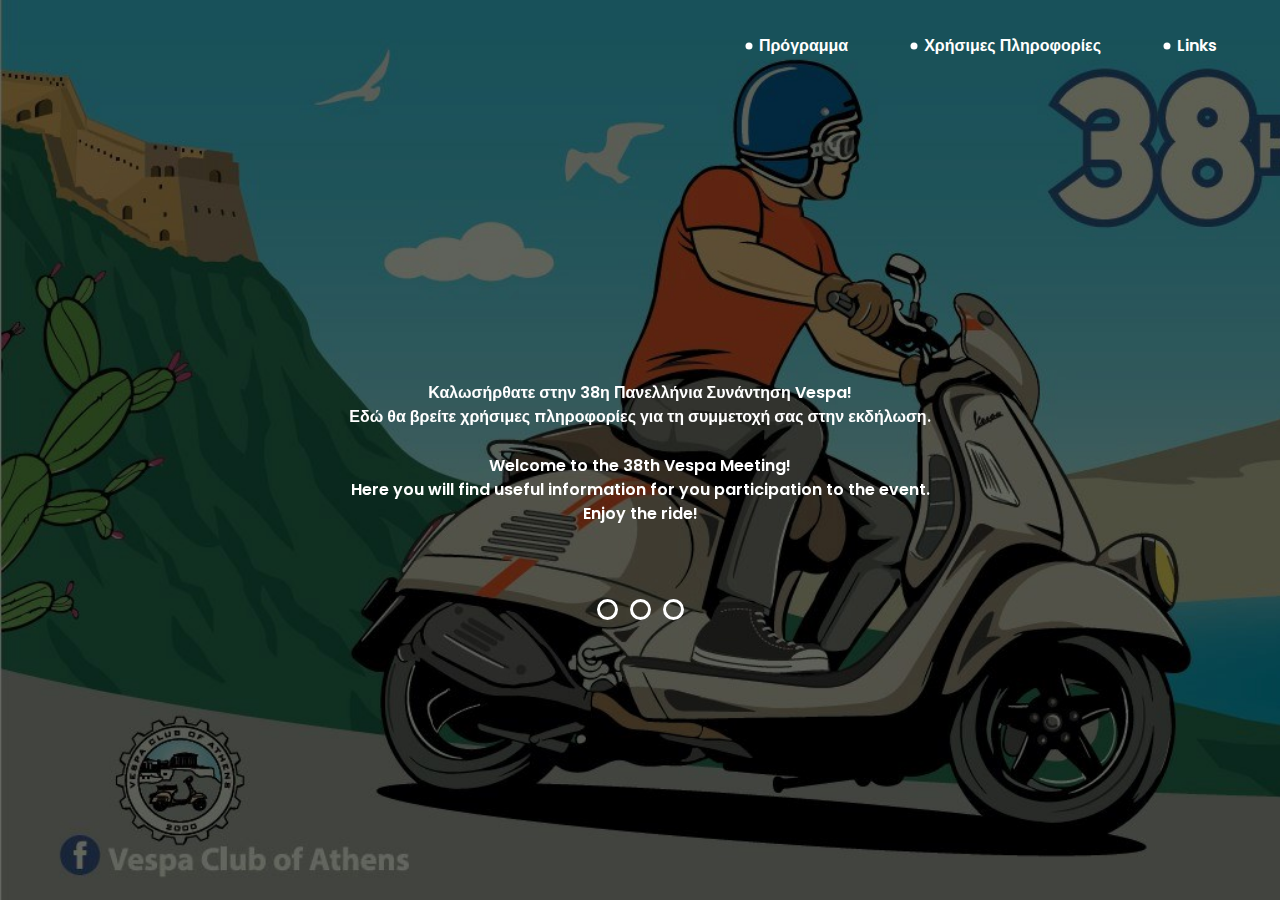
<file: index.html>
<!DOCTYPE html>
<html>

<head>
  <!-- Basic -->
  <meta charset="utf-8" />
  <meta http-equiv="X-UA-Compatible" content="IE=edge" />
  <!-- Mobile Metas -->
  <meta name="viewport" content="width=device-width, initial-scale=1, shrink-to-fit=no" />
  <!-- Site Metas -->
  <meta name="keywords" content="Vespa, Ναύπλιο, Άργος, Nafplio, Argos, Βέσπα" />
  <meta name="description" content="" />
  <meta name="author" content="crmeth" />

  <title>38η Πανελλήνια Συνάντηση Vespa</title>

  <!-- slider stylesheet -->
  <!-- slider stylesheet -->
  <link rel="stylesheet" type="text/css" href="https://cdnjs.cloudflare.com/ajax/libs/OwlCarousel2/2.3.4/assets/owl.carousel.min.css" />

  <!-- bootstrap core css -->
  <link rel="stylesheet" type="text/css" href="css/bootstrap.css" />

  <!-- fonts style -->
  <link href="https://fonts.googleapis.com/css?family=Open+Sans:400,700|Poppins:400,700&display=swap" rel="stylesheet">
  <!-- Custom styles for this template -->
  <link href="css/style.css" rel="stylesheet" />
  <!-- responsive style -->
  <link href="css/responsive.css" rel="stylesheet" />
</head>

<body>
  <div class="hero_area">
    <!-- header section strats -->
    <header class="header_section">
      <div class="container-fluid">
        <nav class="navbar navbar-expand-lg custom_nav-container pt-3">
          <!-- <a class="navbar-brand" href="index.html">
            <span>
              Esigned
            </span>
          </a> -->
          <button class="navbar-toggler" type="button" data-toggle="collapse" data-target="#navbarSupportedContent" aria-controls="navbarSupportedContent" aria-expanded="false" aria-label="Toggle navigation">
            <span class="navbar-toggler-icon"></span>
          </button>

          <div class="collapse navbar-collapse" id="navbarSupportedContent">
            <div class="d-flex ml-auto flex-column flex-lg-row align-items-center">
              <ul class="navbar-nav  ">
                <!-- <li class="nav-item active">
                  <a class="nav-link" href="index.html">Αρχική <span class="sr-only">(current)</span></a>
                </li> -->
                <li class="nav-item">
                  <a class="nav-link" href="https://form.jotform.com/241476579375370?fbclid=IwZXh0bgNhZW0CMTEAAR3W92UaJG8RmlMD9eNZWtdkCS_pY-KhgeQnvQ3-jZrvfH5bS4YdLchLOlo_aem_GqZCo_dE_sqScNaopTfoDQ" target="_blank"> Πρόγραμμα </a>
                </li>
                <li class="nav-item">
                  <a class="nav-link" href="about.html"> Χρήσιμες Πληροφορίες </a>
                </li>
                <li class="nav-item">
                  <a class="nav-link" href="contact.html">Links</a>
                </li>
              </ul>
              <!-- <div class="user_option">
                <a href="">
                  <img src="images/user.png" alt="">
                </a>
                <form class="form-inline my-2 my-lg-0 ml-0 ml-lg-4 mb-3 mb-lg-0">
                  <button class="btn  my-2 my-sm-0 nav_search-btn" type="submit"></button>
                </form>
              </div> -->
            </div>
          </div>
        </nav>
      </div>
    </header>
    <!-- end header section -->
    <!-- slider section -->
    <section class=" slider_section position-relative">
      <div class="container">
        <div id="carouselExampleIndicators" class="carousel slide" data-ride="carousel">
          <ol class="carousel-indicators">
            <li data-target="#carouselExampleIndicators" data-slide-to="0" class="active"></li>
            <li data-target="#carouselExampleIndicators" data-slide-to="1"></li>
            <li data-target="#carouselExampleIndicators" data-slide-to="2"></li>
          </ol>
          <div class="carousel-inner">
            <div class="carousel-item active">
              <div class="row">
                <div class="col">
                  <div class="detail-box">
                    <div>
                      <p>
                      Καλωσήρθατε στην 38η Πανελλήνια Συνάντηση Vespa! <br>
                      Εδώ θα βρείτε χρήσιμες πληροφορίες για τη συμμετοχή σας στην εκδήλωση.
                      </p>
                      <p>
                        Welcome to the 38th Vespa Meeting! <br>
                        Here you will find useful information for you participation to the event. <br> Enjoy the ride!
                      </p>
                      <!-- <div class="">
                        <a href="">
                          Contact us
                        </a>
                      </div> -->
                    </div>
                  </div>
                </div>
              </div>
            </div>
            <div class="carousel-item">
              <div class="row">
                <div class="col">
                  <div class="detail-box">
                    <div>
                      <p>
                        Ενημερωθείτε για όλα όσα έχουμε προγραμματίσει για την εκδήλωση <br> Find below the schedule of the event
                      </p>
                      <div class="">
                        <a href="https://form.jotform.com/241476579375370?fbclid=IwZXh0bgNhZW0CMTEAAR3W92UaJG8RmlMD9eNZWtdkCS_pY-KhgeQnvQ3-jZrvfH5bS4YdLchLOlo_aem_GqZCo_dE_sqScNaopTfoDQ" target=”_blank”>
                          Πρόγραμμα
                        </a>
                      </div>
                    </div>
                  </div>
                </div>
              </div>
            </div>
            <div class="carousel-item">
              <div class="row">
                <div class="col">
                  <div class="detail-box">
                    <div>
                      <p>
                      Xρήσιμες πληροφορίες για τη συμμετοχή σας στην εκδήλωση <br> Useful information for your participation to the event
                      </p>
                      <div class="">
                        <a href="about.html">
                          info
                        </a>
                      </div>
                    </div>
                  </div>
                </div>
              </div>
            </div>
          </div>
        </div>

      </div>
    </section>
    <!-- end slider section -->
  </div>

  

  <script type="text/javascript" src="js/jquery-3.4.1.min.js"></script>
  <script type="text/javascript" src="js/bootstrap.js"></script>
  <script type="text/javascript" src="https://cdnjs.cloudflare.com/ajax/libs/OwlCarousel2/2.3.4/owl.carousel.min.js">
  </script>
  <!-- owl carousel script 
    -->
  <script type="text/javascript">
    $(".owl-carousel").owlCarousel({
      loop: true,
      margin: 0,
      navText: [],
      center: true,
      autoplay: true,
      autoplayHoverPause: true,
      responsive: {
        0: {
          items: 1
        },
        1000: {
          items: 4
        }
      }
    });
  </script>
  <!-- end owl carousel script -->

</body>

</html>
</file>
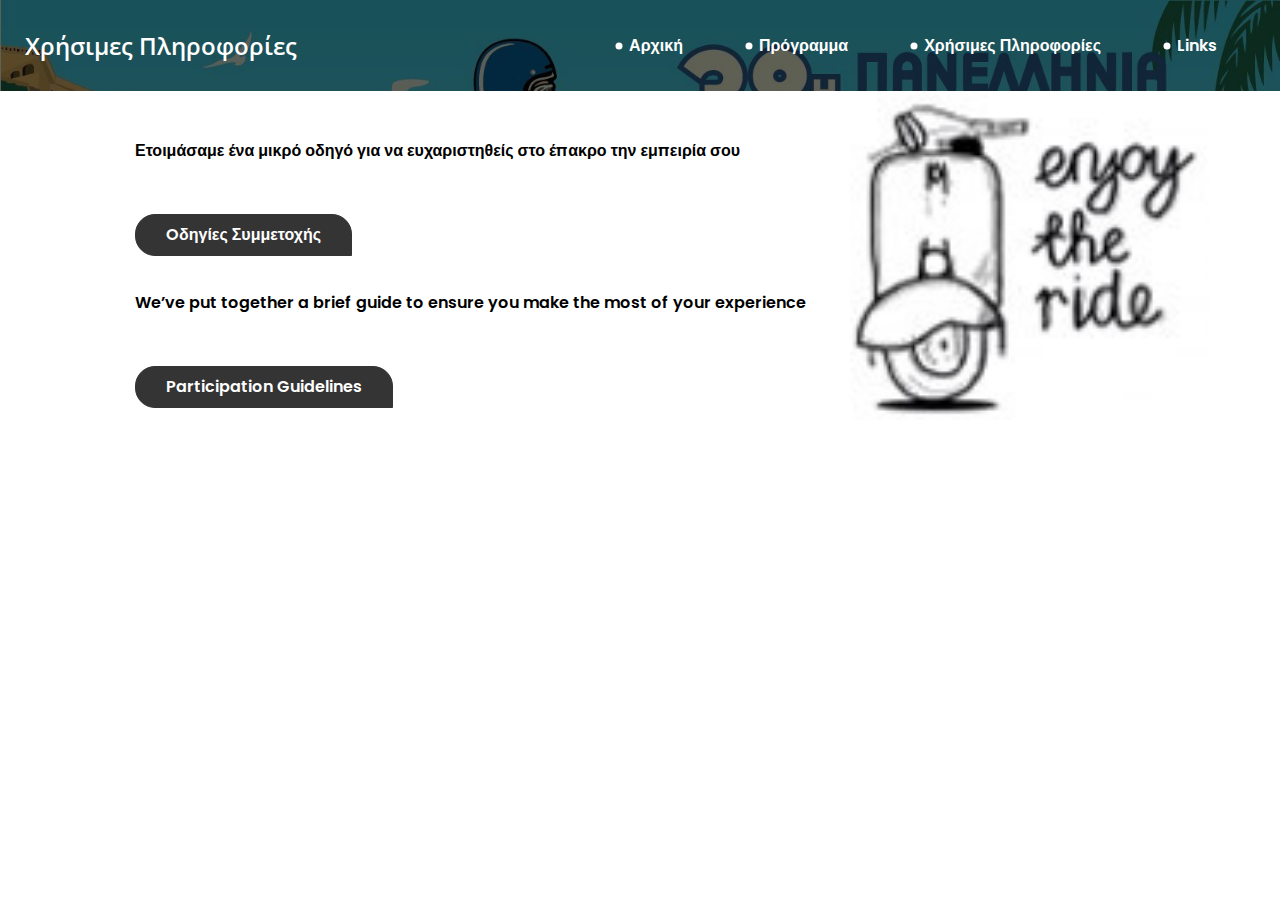
<file: about.html>
<!DOCTYPE html>
<html>

<head>
  <!-- Basic -->
  <meta charset="utf-8" />
  <meta http-equiv="X-UA-Compatible" content="IE=edge" />
  <!-- Mobile Metas -->
  <meta name="viewport" content="width=device-width, initial-scale=1, shrink-to-fit=no" />
  <!-- Site Metas -->
  <meta name="keywords" content="" />
  <meta name="description" content="" />
  <meta name="author" content="" />

  <title>38η Πανελλήνια Συνάντηση Vespa</title>

  <!-- slider stylesheet -->
  <!-- slider stylesheet -->
  <link rel="stylesheet" type="text/css" href="https://cdnjs.cloudflare.com/ajax/libs/OwlCarousel2/2.3.4/assets/owl.carousel.min.css" />

  <!-- bootstrap core css -->
  <link rel="stylesheet" type="text/css" href="css/bootstrap.css" />

  <!-- fonts style -->
  <link href="https://fonts.googleapis.com/css?family=Open+Sans:400,700|Poppins:400,700&display=swap" rel="stylesheet">
  <!-- Custom styles for this template -->
  <link href="css/style.css" rel="stylesheet" />
  <!-- responsive style -->
  <link href="css/responsive.css" rel="stylesheet" />
</head>

<body class="sub_page">
  <div class="hero_area">
    <!-- header section strats -->
    <header class="header_section">
      <div class="container-fluid">
        <nav class="navbar navbar-expand-lg custom_nav-container pt-3">
          <a class="navbar-brand" href="about.html">
            <span>
              Χρήσιμες Πληροφορίες
            </span>
          </a>
          <button class="navbar-toggler" type="button" data-toggle="collapse" data-target="#navbarSupportedContent" aria-controls="navbarSupportedContent" aria-expanded="false" aria-label="Toggle navigation">
            <span class="navbar-toggler-icon"></span>
          </button>

          <div class="collapse navbar-collapse" id="navbarSupportedContent">
            <div class="d-flex ml-auto flex-column flex-lg-row align-items-center">
              <ul class="navbar-nav  ">
                <li class="nav-item active">
                  <a class="nav-link" href="index.html">Αρχική <span class="sr-only">(current)</span></a>
                </li>
                <li class="nav-item">
                  <a class="nav-link" href="https://form.jotform.com/241476579375370?fbclid=IwZXh0bgNhZW0CMTEAAR3W92UaJG8RmlMD9eNZWtdkCS_pY-KhgeQnvQ3-jZrvfH5bS4YdLchLOlo_aem_GqZCo_dE_sqScNaopTfoDQ" target="_blank"> Πρόγραμμα </a>
                </li>
                <li class="nav-item">
                  <a class="nav-link" href="about.html"> Χρήσιμες Πληροφορίες </a>
                </li>
                <li class="nav-item">
                  <a class="nav-link" href="contact.html">Links</a>
                </li>
              </ul>
              <!-- <div class="user_option">
                <a href="">
                  <img src="images/user.png" alt="">
                </a>
                <form class="form-inline my-2 my-lg-0 ml-0 ml-lg-4 mb-3 mb-lg-0">
                  <button class="btn  my-2 my-sm-0 nav_search-btn" type="submit"></button>
                </form>
              </div> -->
              </div>
            </div>
          </div>
        </nav>
      </div>
    </header>
    <!-- end header section -->
  </div>


  <!-- who section -->

  <section class="who_section layout_padding">
    <div class="container">
      <div class="row">

        <div class="col-md-8">
          <div class="detail-box">
            <!-- <div class="heading_container">
              <h2>
                οδηγιες συμμετοχης
              </h2>
            </div> -->
            <p>
              Ετοιμάσαμε ένα μικρό οδηγό για να ευχαριστηθείς στο έπακρο την εμπειρία σου
            </p>
            <div>
              <a href="ParticipationGuidelines_GR.pdf" target="_blank">
                Oδηγίες Συμμετοχής
              </a>
            </div>
            <p>
              We’ve put together a brief guide to ensure you make the most of your experience
            </p>
            <div>
              <a href="ParticipationGuidelines_EN.pdf" target="_blank">
                Participation Guidelines
              </a>
            </div>
          </div>
        </div>
        <div class="col-md-4">
          <div class="img-box">
            <img src="images/who-img.jpg" alt="">
          </div>
        </div>
      </div>
    </div>
  </section>

  <!-- end who section -->



  <script type="text/javascript" src="js/jquery-3.4.1.min.js"></script>
  <script type="text/javascript" src="js/bootstrap.js"></script>
  <script type="text/javascript" src="https://cdnjs.cloudflare.com/ajax/libs/OwlCarousel2/2.3.4/owl.carousel.min.js">
  </script>
  <!-- owl carousel script 
    -->
  <script type="text/javascript">
    $(".owl-carousel").owlCarousel({
      loop: true,
      margin: 0,
      navText: [],
      center: true,
      autoplay: true,
      autoplayHoverPause: true,
      responsive: {
        0: {
          items: 1
        },
        1000: {
          items: 3
        }
      }
    });
  </script>
  <!-- end owl carousel script -->

</body>

</html>
</file>
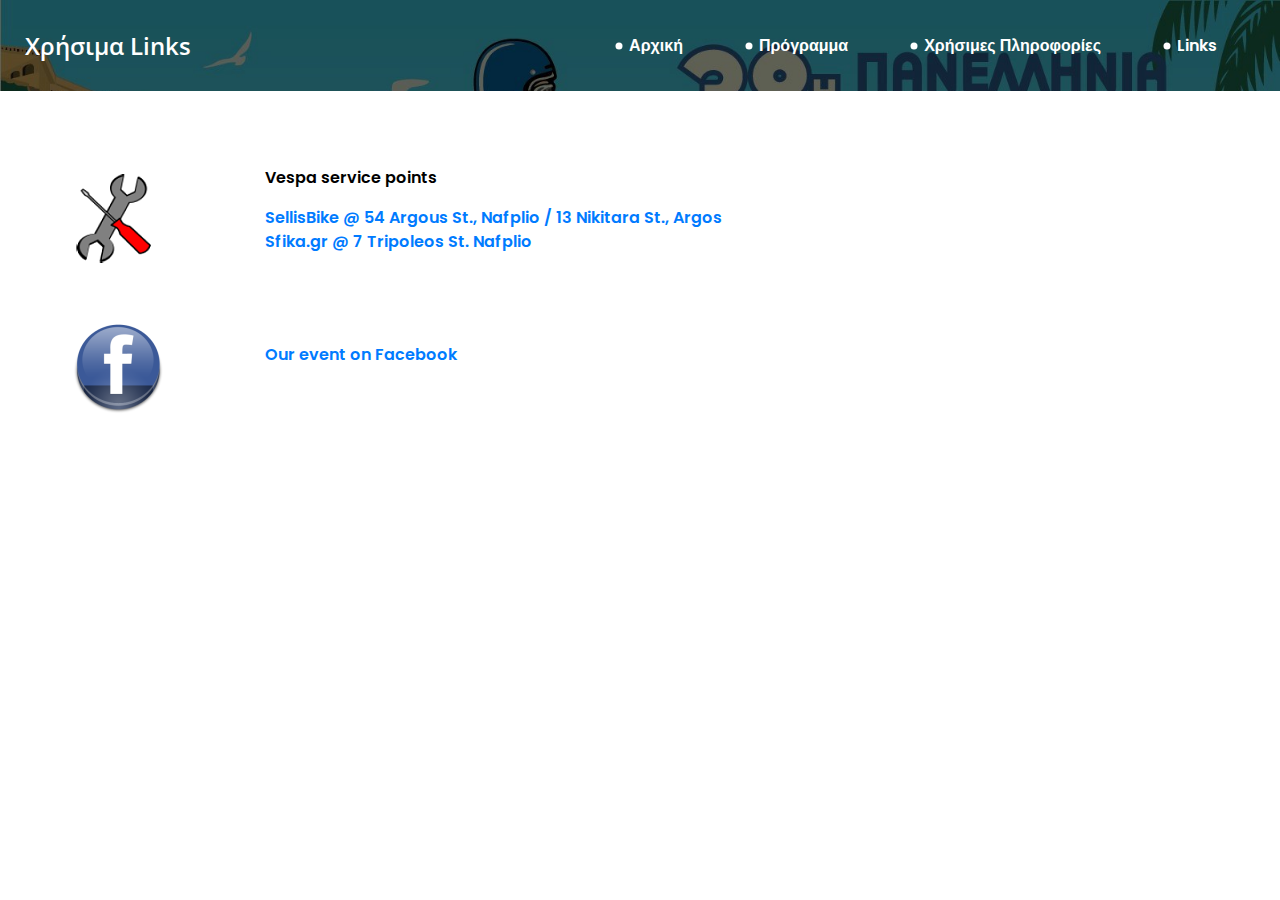
<file: contact.html>
<!DOCTYPE html>
<html>

<head>
  <!-- Basic -->
  <meta charset="utf-8" />
  <meta http-equiv="X-UA-Compatible" content="IE=edge" />
  <!-- Mobile Metas -->
  <meta name="viewport" content="width=device-width, initial-scale=1, shrink-to-fit=no" />
  <!-- Site Metas -->
  <meta name="keywords" content="" />
  <meta name="description" content="" />
  <meta name="author" content="" />

  <title>38η Πανελλήνια Συνάντηση Vespa</title>

  <!-- slider stylesheet -->
  <!-- slider stylesheet -->
  <link rel="stylesheet" type="text/css" href="https://cdnjs.cloudflare.com/ajax/libs/OwlCarousel2/2.3.4/assets/owl.carousel.min.css" />

  <!-- bootstrap core css -->
  <link rel="stylesheet" type="text/css" href="css/bootstrap.css" />

  <!-- fonts style -->
  <link href="https://fonts.googleapis.com/css?family=Open+Sans:400,700|Poppins:400,700&display=swap" rel="stylesheet">
  <!-- Custom styles for this template -->
  <link href="css/style.css" rel="stylesheet" />
  <!-- responsive style -->
  <link href="css/responsive.css" rel="stylesheet" />
</head>

<body class="sub_page">
  <div class="hero_area">
    <!-- header section strats -->
    <header class="header_section">
      <div class="container-fluid">
        <nav class="navbar navbar-expand-lg custom_nav-container pt-3">
          <a class="navbar-brand" href="contact.html">
            <span>
              Χρήσιμα Links
            </span>
          </a>
          <button class="navbar-toggler" type="button" data-toggle="collapse" data-target="#navbarSupportedContent" aria-controls="navbarSupportedContent" aria-expanded="false" aria-label="Toggle navigation">
            <span class="navbar-toggler-icon"></span>
          </button>

          <div class="collapse navbar-collapse" id="navbarSupportedContent">
            <div class="d-flex ml-auto flex-column flex-lg-row align-items-center">
              <ul class="navbar-nav  ">
                <li class="nav-item active">
                  <a class="nav-link" href="index.html">Αρχική <span class="sr-only">(current)</span></a>
                </li>
                <li class="nav-item">
                  <a class="nav-link" href="https://form.jotform.com/241476579375370?fbclid=IwZXh0bgNhZW0CMTEAAR3W92UaJG8RmlMD9eNZWtdkCS_pY-KhgeQnvQ3-jZrvfH5bS4YdLchLOlo_aem_GqZCo_dE_sqScNaopTfoDQ" target="_blank"> Πρόγραμμα </a>
                </li>
                <li class="nav-item">
                  <a class="nav-link" href="about.html"> Χρήσιμες Πληροφορίες </a>
                </li>
                <li class="nav-item">
                  <a class="nav-link" href="">Links</a>
                </li>
              </ul>
            </div>
          </div>
        </nav>
      </div>
    </header>
    <!-- end header section -->
  </div>

  <section class="contact_section layout_padding">
    <div class="container">
      <div class="row">
        <div class="col-md-2">
          <div class="img-box">
            <img src="images/service.png" alt="">
          </div>
        </div>
        <div class="col-md-10">
          <div class="detail-box">
            <p>
            Vespa service points
            </p>
            <div>
              <a href="https://www.sellisbike.gr/" target="_blank">
                SellisBike @ 54 Argous St., Nafplio / 13 Nikitara St., Argos
              </a>
              <br>
              <a href="https://www.facebook.com/sfika.gr" target="_blank">
                Sfika.gr @ 7 Tripoleos St. Nafplio
              </a>
            </div>
          </div>
        </div>
      </div>
      <div class="row">
        <div class="col-md-2">
          <br>
          <br>
          <div class="img-box">
            <img src="images/facebook_icon.png" alt="">
          </div>
        </div>
        <div class="col-md-10">
          <div class="detail-box">
            <div>
              <br>
              <br>
              <br>
              <a href="https://www.facebook.com/events/771347725111875" target="_blank">
                Our event on Facebook
              </a>
            </div>
          </div>
        </div>
      </div>
    </div>
  </section>

  <!-- end who section -->

  


  <script type="text/javascript" src="js/jquery-3.4.1.min.js"></script>
  <script type="text/javascript" src="js/bootstrap.js"></script>
  <script type="text/javascript" src="https://cdnjs.cloudflare.com/ajax/libs/OwlCarousel2/2.3.4/owl.carousel.min.js">
  </script>
  <!-- owl carousel script 
    -->
  <script type="text/javascript">
    $(".owl-carousel").owlCarousel({
      loop: true,
      margin: 0,
      navText: [],
      center: true,
      autoplay: true,
      autoplayHoverPause: true,
      responsive: {
        0: {
          items: 1
        },
        1000: {
          items: 3
        }
      }
    });
  </script>
  <!-- end owl carousel script -->

</body>

</html>
</file>
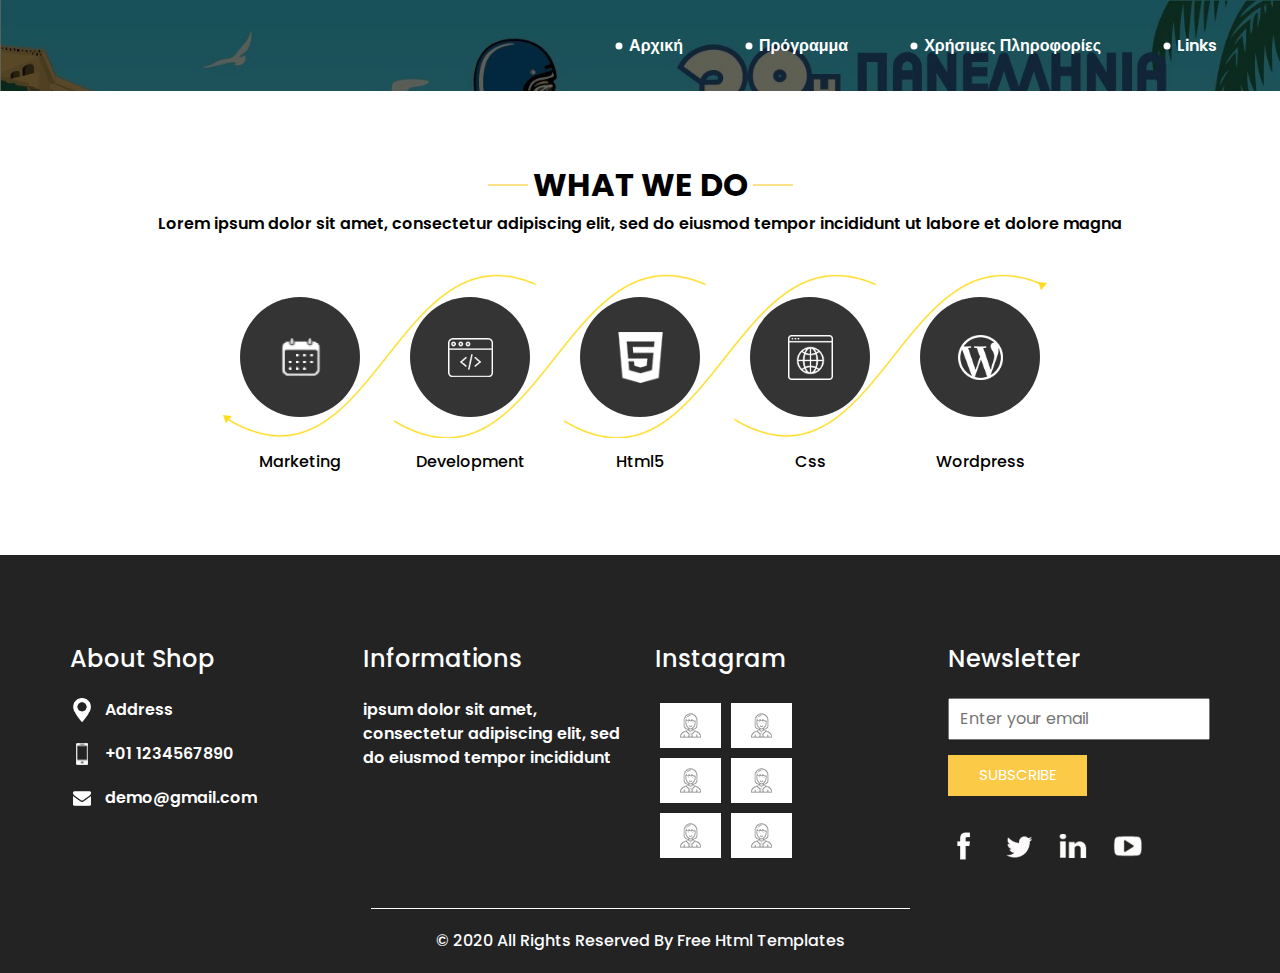
<file: do.html>
<!DOCTYPE html>
<html>

<head>
  <!-- Basic -->
  <meta charset="utf-8" />
  <meta http-equiv="X-UA-Compatible" content="IE=edge" />
  <!-- Mobile Metas -->
  <meta name="viewport" content="width=device-width, initial-scale=1, shrink-to-fit=no" />
  <!-- Site Metas -->
  <meta name="keywords" content="" />
  <meta name="description" content="" />
  <meta name="author" content="" />

  <title>38η Πανελλήνια Συνάντηση Vespa</title>

  <!-- slider stylesheet -->
  <!-- slider stylesheet -->
  <link rel="stylesheet" type="text/css" href="https://cdnjs.cloudflare.com/ajax/libs/OwlCarousel2/2.3.4/assets/owl.carousel.min.css" />

  <!-- bootstrap core css -->
  <link rel="stylesheet" type="text/css" href="css/bootstrap.css" />

  <!-- fonts style -->
  <link href="https://fonts.googleapis.com/css?family=Open+Sans:400,700|Poppins:400,700&display=swap" rel="stylesheet">
  <!-- Custom styles for this template -->
  <link href="css/style.css" rel="stylesheet" />
  <!-- responsive style -->
  <link href="css/responsive.css" rel="stylesheet" />
</head>

<body class="sub_page">
  <div class="hero_area">
    <!-- header section strats -->
    <header class="header_section">
      <div class="container-fluid">
        <nav class="navbar navbar-expand-lg custom_nav-container pt-3">
          <a class="navbar-brand" href="index.html">
            <!-- <span>
              Esigned
            </span> -->
          </a>
          <button class="navbar-toggler" type="button" data-toggle="collapse" data-target="#navbarSupportedContent" aria-controls="navbarSupportedContent" aria-expanded="false" aria-label="Toggle navigation">
            <span class="navbar-toggler-icon"></span>
          </button>

          <div class="collapse navbar-collapse" id="navbarSupportedContent">
            <div class="d-flex ml-auto flex-column flex-lg-row align-items-center">
              <ul class="navbar-nav  ">
                <li class="nav-item active">
                  <a class="nav-link" href="index.html">Αρχική <span class="sr-only">(current)</span></a>
                </li>
                <li class="nav-item">
                  <a class="nav-link" href="do.html"> Πρόγραμμα </a>
                </li>
                <li class="nav-item">
                  <a class="nav-link" href="about.html"> Χρήσιμες Πληροφορίες </a>
                </li>
                <li class="nav-item">
                  <a class="nav-link" href="contact.html">Links</a>
                </li>
              </ul>
              <!-- <div class="user_option">
                <a href="">
                  <img src="images/user.png" alt="">
                </a>
                <form class="form-inline my-2 my-lg-0 ml-0 ml-lg-4 mb-3 mb-lg-0">
                  <button class="btn  my-2 my-sm-0 nav_search-btn" type="submit"></button>
                </form> -->
              </div>
            </div>
          </div>
        </nav>
      </div>
    </header>
    <!-- end header section -->
  </div>

  <!-- do section -->

  <section class="do_section layout_padding">
    <div class="container">
      <div class="heading_container">
        <h2>
          What we do
        </h2>
        <p>
          Lorem ipsum dolor sit amet, consectetur adipiscing elit, sed do eiusmod tempor incididunt ut labore et dolore
          magna
        </p>
      </div>
      <div class="do_container">
        <div class="box arrow-start arrow_bg">
          <div class="img-box">
            <img src="images/d-1.png" alt="">
          </div>
          <div class="detail-box">
            <h6>
              Marketing
            </h6>
          </div>
        </div>
        <div class="box arrow-middle arrow_bg">
          <div class="img-box">
            <img src="images/d-2.png" alt="">
          </div>
          <div class="detail-box">
            <h6>
              Development
            </h6>
          </div>
        </div>
        <div class="box arrow-middle arrow_bg">
          <div class="img-box">
            <img src="images/d-3.png" alt="">
          </div>
          <div class="detail-box">
            <h6>
              Html5
            </h6>
          </div>
        </div>
        <div class="box arrow-end arrow_bg">
          <div class="img-box">
            <img src="images/d-4.png" alt="">
          </div>
          <div class="detail-box">
            <h6>
              Css
            </h6>
          </div>
        </div>
        <div class="box ">
          <div class="img-box">
            <img src="images/d-5.png" alt="">
          </div>
          <div class="detail-box">
            <h6>
              Wordpress
            </h6>
          </div>
        </div>
      </div>
    </div>
  </section>

  <!-- end do section -->

  <!-- info section -->
  <section class="info_section ">
    <div class="container">
      <div class="row">
        <div class="col-md-3">
          <div class="info_contact">
            <h5>
              About Shop
            </h5>
            <div>
              <div class="img-box">
                <img src="images/location-white.png" width="18px" alt="">
              </div>
              <p>
                Address
              </p>
            </div>
            <div>
              <div class="img-box">
                <img src="images/telephone-white.png" width="12px" alt="">
              </div>
              <p>
                +01 1234567890
              </p>
            </div>
            <div>
              <div class="img-box">
                <img src="images/envelope-white.png" width="18px" alt="">
              </div>
              <p>
                demo@gmail.com
              </p>
            </div>
          </div>
        </div>
        <div class="col-md-3">
          <div class="info_info">
            <h5>
              Informations
            </h5>
            <p>
              ipsum dolor sit amet, consectetur adipiscing elit, sed do eiusmod tempor incididunt
            </p>
          </div>
        </div>

        <div class="col-md-3">
          <div class="info_insta">
            <h5>
              Instagram
            </h5>
            <div class="insta_container">
              <div>
                <a href="">
                  <div class="insta-box b-1">
                    <img src="images/insta.png" alt="">
                  </div>
                </a>
                <a href="">
                  <div class="insta-box b-2">
                    <img src="images/insta.png" alt="">
                  </div>
                </a>
              </div>

              <div>
                <a href="">
                  <div class="insta-box b-3">
                    <img src="images/insta.png" alt="">
                  </div>
                </a>
                <a href="">
                  <div class="insta-box b-4">
                    <img src="images/insta.png" alt="">
                  </div>
                </a>
              </div>
              <div>
                <a href="">
                  <div class="insta-box b-3">
                    <img src="images/insta.png" alt="">
                  </div>
                </a>
                <a href="">
                  <div class="insta-box b-4">
                    <img src="images/insta.png" alt="">
                  </div>
                </a>
              </div>
            </div>
          </div>
        </div>
        <div class="col-md-3">
          <div class="info_form ">
            <h5>
              Newsletter
            </h5>
            <form action="">
              <input type="email" placeholder="Enter your email">
              <button>
                Subscribe
              </button>
            </form>
            <div class="social_box">
              <a href="">
                <img src="images/fb.png" alt="">
              </a>
              <a href="">
                <img src="images/twitter.png" alt="">
              </a>
              <a href="">
                <img src="images/linkedin.png" alt="">
              </a>
              <a href="">
                <img src="images/youtube.png" alt="">
              </a>
            </div>
          </div>
        </div>
      </div>
    </div>
  </section>

  <!-- end info_section -->


  <!-- footer section -->
  <section class="container-fluid footer_section">
    <p>
      &copy; 2020 All Rights Reserved By
      <a href="https://html.design/">Free Html Templates</a>
    </p>
  </section>
  <!-- footer section -->

  <script type="text/javascript" src="js/jquery-3.4.1.min.js"></script>
  <script type="text/javascript" src="js/bootstrap.js"></script>
  <script type="text/javascript" src="https://cdnjs.cloudflare.com/ajax/libs/OwlCarousel2/2.3.4/owl.carousel.min.js">
  </script>
  <!-- owl carousel script 
    -->
  <script type="text/javascript">
    $(".owl-carousel").owlCarousel({
      loop: true,
      margin: 0,
      navText: [],
      center: true,
      autoplay: true,
      autoplayHoverPause: true,
      responsive: {
        0: {
          items: 1
        },
        1000: {
          items: 3
        }
      }
    });
  </script>
  <!-- end owl carousel script -->

</body>

</html>
</file>
<file: css/style.css>
body {
  font-family: "Poppins", sans-serif;
  color: #000000;
  background-color: #ffffff;
}

.layout_padding {
  padding: 75px 0;
}

.layout_padding2 {
  padding: 45px 0;
}

.layout_padding2-top {
  padding-top: 45px;
}

.layout_padding2-bottom {
  padding-bottom: 45px;
}

.layout_padding-top {
  padding-top: 75px;
}

.layout_padding-bottom {
  padding-bottom: 75px;
}

.heading_container {
  display: -webkit-box;
  display: -ms-flexbox;
  display: flex;
  -webkit-box-orient: vertical;
  -webkit-box-direction: normal;
      -ms-flex-direction: column;
          flex-direction: column;
  -webkit-box-align: start;
      -ms-flex-align: start;
          align-items: flex-start;
}

.heading_container h2 {
  font-weight: bold;
  text-transform: uppercase;
  position: relative;
}

.heading_container h2::before, .heading_container h2::after {
  content: "";
  position: absolute;
  top: 50%;
  width: 40px;
  height: 1px;
  background-color: #fec016;
}

.heading_container h2::before {
  left: -5px;
  -webkit-transform: translate(-100%, -50%);
          transform: translate(-100%, -50%);
}

.heading_container h2::after {
  right: -5px;
  -webkit-transform: translate(100%, -50%);
          transform: translate(100%, -50%);
}

/*header section*/
.hero_area {
  height: 100vh;
  background-color: #b5caee;
  background-image: url(../images/hero-bg.jpg);
  background-size: cover;
}

.sub_page .hero_area {
  height: auto;
}

.sub_page .who_section.layout_padding {
  padding-top: 0;
}

.hero_area.sub_pages {
  height: auto;
}

.header_section .container-fluid {
  padding-right: 25px;
  padding-left: 25px;
}

.header_section .nav_container {
  margin: 0 auto;
}

.custom_nav-container.navbar-expand-lg .navbar-nav .nav-link {
  margin: 10px 30px;
  color: #ffffff;
  text-align: center;
  position: relative;
}

.custom_nav-container.navbar-expand-lg .navbar-nav .nav-link::before {
  content: "";
  position: absolute;
  top: 50%;
  left: -2px;
  -webkit-transform: translate(-50%, -50%);
          transform: translate(-50%, -50%);
  width: 7px;
  height: 7px;
  border-radius: 100%;
  background-color: #ffffff;
}

a,
a:hover,
a:focus {
  text-decoration: none;
}

a:hover,
a:focus {
  color: initial;
}

.btn,
.btn:focus {
  outline: none !important;
  -webkit-box-shadow: none;
          box-shadow: none;
}

.user_option {
  display: -webkit-box;
  display: -ms-flexbox;
  display: flex;
  -webkit-box-align: center;
      -ms-flex-align: center;
          align-items: center;
}

.custom_nav-container .nav_search-btn {
  background-image: url(../images/search-icon.png);
  background-size: 22px;
  background-repeat: no-repeat;
  background-position-y: 7px;
  width: 35px;
  height: 35px;
  padding: 0;
  border: none;
}

.navbar-brand {
  display: -webkit-box;
  display: -ms-flexbox;
  display: flex;
  -webkit-box-align: center;
      -ms-flex-align: center;
          align-items: center;
  font-family: 'Open Sans', sans-serif;
}

.navbar-brand span {
  font-size: 24px;
  color: #ffffff;
}

.custom_nav-container {
  z-index: 99999;
  padding: 15px 0;
}

.custom_nav-container .navbar-toggler {
  outline: none;
}

.custom_nav-container .navbar-toggler .navbar-toggler-icon {
  background-image: url(../images/menu.png);
  background-size: 55px;
}

/*end header section*/
.slider_section {
  height: 90%;
  display: -webkit-box;
  display: -ms-flexbox;
  display: flex;
  -webkit-box-align: center;
      -ms-flex-align: center;
          align-items: center;
  color: #ffffff;
}

.slider_section .detail-box {
  text-align: center;
  margin-bottom: 110px;
}

.slider_section .detail-box h1 {
  font-size: 4rem;
  text-transform: uppercase;
}

.slider_section .detail-box h2 {
  text-transform: uppercase;
}

.slider_section .detail-box p {
  margin-top: 25px;
}

.slider_section .detail-box a {
  display: inline-block;
  padding: 10px 55px;
  background-color: #ffffff;
  border: 1px solid #ffffff;
  color: #000000;
  border-radius: 20px 20px 0 20px;
  margin-top: 35px;
}

.slider_section .detail-box a:hover {
  background-color: transparent;
  color: #ffffff;
}

.slider_section #carouselExampleIndicators {
  bottom: 0;
}

.slider_section #carouselExampleIndicators li {
  width: 15px;
  height: 15px;
  background-color: transparent;
  border: 3px solid #ffffff;
  border-radius: 100%;
  opacity: 1;
}

.do_section .heading_container {
  -webkit-box-align: center;
      -ms-flex-align: center;
          align-items: center;
  text-align: center;
}

.do_section .do_container {
  display: -webkit-box;
  display: -ms-flexbox;
  display: flex;
  -ms-flex-wrap: wrap;
      flex-wrap: wrap;
  -webkit-box-pack: center;
      -ms-flex-pack: center;
          justify-content: center;
  padding-top: 10px;
}

.do_section .do_container .box {
  text-align: center;
  position: relative;
  z-index: 5;
  margin: 35px 25px 0 25px;
}

.do_section .do_container .box .img-box {
  width: 120px;
  height: 120px;
  display: -webkit-box;
  display: -ms-flexbox;
  display: flex;
  -webkit-box-pack: center;
      -ms-flex-pack: center;
          justify-content: center;
  -webkit-box-align: center;
      -ms-flex-align: center;
          align-items: center;
  background-color: #353434;
  border-radius: 100%;
}

.do_section .do_container .box .img-box img {
  width: 45px;
}

.do_section .do_container .box .detail-box {
  margin-top: 35px;
}

.do_section .do_container .box:hover .img-box {
  background-color: #fec016;
}

.do_section .do_container .arrow_bg::before {
  content: "";
  position: absolute;
  top: -23px;
  left: -17px;
  width: 262%;
  height: 90%;
  z-index: 3;
  background-size: cover;
}

.do_section .do_container .arrow-start::before {
  background-image: url(../images/arrow-start.png);
}

.do_section .do_container .arrow-middle::before {
  background-image: url(../images/arrow-middle.png);
}

.do_section .do_container .arrow-end::before {
  background-image: url(../images/arrow-end.png);
}

.who_section .row {
  -webkit-box-align: center;
      -ms-flex-align: center;
          align-items: center;
}

.who_section .img-box img {
  width: 100%;
}

.who_section .detail-box {
  margin-left: 65px;
}

.who_section .detail-box p {
  margin-top: 35px;
}

.who_section .detail-box a {
  display: inline-block;
  padding: 8px 30px;
  background-color: #353434;
  border: 1px solid #353434;
  color: #ffffff;
  border-radius: 20px 20px 0 20px;
  margin-top: 35px;
}

.who_section .detail-box a:hover {
  background-color: transparent;
  color: #353434;
}

.work_section .work_container {
  display: -webkit-box;
  display: -ms-flexbox;
  display: flex;
  -ms-flex-wrap: wrap;
      flex-wrap: wrap;
  margin: 0 -1%;
}

.work_section .work_container .box {
  min-width: 300px;
  display: -webkit-box;
  display: -ms-flexbox;
  display: flex;
  -webkit-box-align: stretch;
      -ms-flex-align: stretch;
          align-items: stretch;
}

.work_section .work_container .box img {
  width: 100%;
}

.work_section .work_container .box.b-2, .work_section .work_container .box.b-3 {
  width: 43.5%;
}

.work_section .work_container .box.b-1, .work_section .work_container .box.b-4 {
  width: 56.5%;
}

.client_section {
  padding-bottom: 150px;
}

.client_section .heading_container {
  -webkit-box-align: center;
      -ms-flex-align: center;
          align-items: center;
  margin-bottom: 45px;
}

.client_section .box {
  padding: 20px;
  display: -webkit-box;
  display: -ms-flexbox;
  display: flex;
  -webkit-box-orient: vertical;
  -webkit-box-direction: normal;
      -ms-flex-direction: column;
          flex-direction: column;
  -webkit-box-align: center;
      -ms-flex-align: center;
          align-items: center;
  text-align: center;
  margin: 20px;
}

.client_section .box .img-box {
  width: 60px;
}

.client_section .box .img-box img {
  width: 100%;
}

.client_section .box .detail-box {
  margin-top: 35px;
  display: -webkit-box;
  display: -ms-flexbox;
  display: flex;
  -webkit-box-orient: vertical;
  -webkit-box-direction: normal;
      -ms-flex-direction: column;
          flex-direction: column;
  -webkit-box-align: center;
      -ms-flex-align: center;
          align-items: center;
}

.client_section .box .detail-box h5 {
  text-transform: uppercase;
  font-weight: bold;
  font-size: 18px;
}

.client_section .box .detail-box h5 span {
  text-transform: none;
  font-size: 16px;
  font-weight: normal;
  color: #fec016;
}

.client_section .box .detail-box img {
  width: 15px;
  margin: 35px 0;
}

.client_section .carousel-wrap {
  margin: 0 auto;
  padding: 0;
  position: relative;
}

.client_section .owl-nav > div {
  margin-top: -26px;
  position: absolute;
  top: 50%;
  color: #cdcbcd;
}

.client_section .owl-carousel .owl-nav .owl-prev,
.client_section .owl-carousel .owl-nav .owl-next {
  width: 50px;
  height: 50px;
  background-color: #000000;
  background-size: 16px;
  background-position: center;
  border-radius: 100%;
  background-repeat: no-repeat;
  position: absolute;
  bottom: -75px;
  outline: none;
}

.client_section .owl-carousel .owl-nav .owl-prev:hover,
.client_section .owl-carousel .owl-nav .owl-next:hover {
  background-color: rgba(0, 0, 0, 0.8);
}

.client_section .owl-carousel .owl-nav .owl-prev {
  background-image: url(../images/prev.png);
  left: 50%;
  -webkit-transform: translateX(-102%);
          transform: translateX(-102%);
}

.client_section .owl-carousel .owl-nav .owl-next {
  right: 50%;
  background-image: url(../images/next.png);
  -webkit-transform: translateX(102%);
          transform: translateX(102%);
}

.client_section .owl-carousel .owl-dots.disabled,
.client_section .owl-carousel .owl-nav.disabled {
  display: block;
}

.client_section .owl-item.active.center .box {
  -webkit-box-shadow: 0 0 20px 0 rgba(0, 0, 0, 0.2);
          box-shadow: 0 0 20px 0 rgba(0, 0, 0, 0.2);
}

.target_section {
  background-image: url(../images/target-bg.jpg);
  background-size: cover;
  color: #ffffff;
  text-align: center;
}

.target_section .detail-box {
  margin: 30px 0;
}

.target_section h2 {
  font-weight: bold;
}

.target_section h5 {
  font-size: 18px;
  font-weight: 500;
}

/* contact section */
.contact_section .heading_container {
  -webkit-box-align: center;
      -ms-flex-align: center;
          align-items: center;
}

.contact_section .contact-form {
  padding: 25px;
  border-radius: 20px;
}

.contact_section .contact-form input {
  border: none;
  outline: none;
  background-color: transparent;
  width: 100%;
  margin: 15px 0;
  padding: 10px 20px;
  border: 1px solid rgba(0, 0, 0, 0.4);
  border-radius: 30px;
}

.contact_section .contact-form input.input_message {
  height: 175px;
}

.contact_section .contact-form input::-webkit-input-placeholder {
  color: rgba(0, 0, 0, 0.4);
}

.contact_section .contact-form input:-ms-input-placeholder {
  color: rgba(0, 0, 0, 0.4);
}

.contact_section .contact-form input::-ms-input-placeholder {
  color: rgba(0, 0, 0, 0.4);
}

.contact_section .contact-form input::placeholder {
  color: rgba(0, 0, 0, 0.4);
}

.contact_section .contact-form button {
  border: none;
  outline: none;
  padding: 12px 50px;
  text-transform: uppercase;
  margin-top: 25px;
  background-color: #fec913;
  color: #fff;
  border-radius: 30px;
}

.contact_section .map_img-box {
  width: 80%;
  margin: 25px auto 0 auto;
}

.contact_section .map_img-box img {
  width: 100%;
}

/* end contact section */
.info_section {
  background-color: #232323;
  color: #ffffff;
  padding: 90px 0 45px 0;
}

.info_section h5 {
  margin-bottom: 25px;
  font-size: 24px;
}

.info_section .info_insta .insta_container > div {
  display: -webkit-box;
  display: -ms-flexbox;
  display: flex;
}

.info_section .info_insta .insta_container img {
  width: 100%;
}

.info_section .info_insta .insta_container .insta-box {
  margin: 5px;
  display: -webkit-box;
  display: -ms-flexbox;
  display: flex;
  -webkit-box-align: stretch;
      -ms-flex-align: stretch;
          align-items: stretch;
  background-color: #ffffff;
  padding: 10px 20px;
}

.info_section .info_contact .img-box {
  width: 35px;
  display: -webkit-box;
  display: -ms-flexbox;
  display: flex;
  -webkit-box-pack: center;
      -ms-flex-pack: center;
          justify-content: center;
}

.info_section .info_contact p {
  margin: 0;
}

.info_section .info_contact > div {
  display: -webkit-box;
  display: -ms-flexbox;
  display: flex;
  -webkit-box-align: center;
      -ms-flex-align: center;
          align-items: center;
  margin: 20px 0;
}

.info_section .info_contact > div img {
  height: auto;
  margin-right: 12px;
}

.info_section .info_form form input {
  outline: none;
  width: 100%;
  padding: 7px 10px;
}

.info_section .info_form form button {
  display: inline-block;
  padding: 8px 30px;
  background-color: #fbca47;
  border: 1px solid #fbca47;
  color: #ffffff;
  margin-top: 15px;
  text-transform: uppercase;
  font-size: 15px;
}

.info_section .info_form form button:hover {
  background-color: transparent;
  color: #fbca47;
}

.info_section .info_form .social_box {
  margin-top: 35px;
  width: 100%;
  display: -webkit-box;
  display: -ms-flexbox;
  display: flex;
}

.info_section .info_form .social_box a {
  margin-right: 25px;
}

/* footer section*/
.footer_section {
  background-color: #232323;
  font-weight: 500;
  display: -webkit-box;
  display: -ms-flexbox;
  display: flex;
  -webkit-box-pack: center;
      -ms-flex-pack: center;
          justify-content: center;
}

.footer_section p {
  padding: 20px 65px;
  color: #fbfcfd;
  margin: 0 auto;
  text-align: center;
  border-top: 1px solid #ffffff;
}

.footer_section a {
  color: #fbfcfd;
}

/* end footer section*/
/*# sourceMappingURL=style.css.map */
</file>
<file: css/responsive.css>
@media (max-width: 1120px) {
    .hero_area {
        height: auto;
    }

    .slider_section {
        padding: 50px 0;
    }

}

@media (max-width: 992px) {
    .user_option {
        flex-direction: column;
    }

    .custom_nav-container .nav_search-btn {
        background-position: center;
        margin-top: 10px;
    }

    .user_option a {
        margin-bottom: 10px;
    }

    .custom_nav-container.navbar-expand-lg .navbar-nav .nav-link {
        padding: 0 5px;
    }
}

@media (max-width: 768px) {
    .hero_area{
        background-image: url(../images/hero-bg_portrait.jpg);
        height: 100vh;
        width: 100vw;
        background-size: contain;
        background-repeat: no-repeat;
    }
    .info_section .col-md-3 {
        text-align: center;
    }

    .info_section .col-md-3:not(:nth-last-child(1)) {
        margin-bottom: 35px;
    }

    .who_section .detail-box {
        margin-left: 15px;
        margin-top: 35px;
    }

    .work_section .work_container .box.b-1,
    .work_section .work_container .box.b-2,
    .work_section .work_container .box.b-3,
    .work_section .work_container .box.b-4 {
        width: 100%;
    }

    .info_section .col-md-3>div {
        display: flex;
        flex-direction: column;
        align-items: center;
    }

    .info_section .info_form .social_box {
        justify-content: center;
    }

    .info_section .info_form .social_box a {
        margin: 0 10px;
    }

    .footer_section p {
        padding: 20px 30px;
    }
}

@media (max-width: 576px) {
    .slider_section .detail-box h1 {
        font-size: 3.5rem;
    }

    .do_section .do_container .arrow_bg::before {
        display: none;
    }
}

@media (max-width: 480px) {}

@media (max-width: 420px) {
    .slider_section .detail-box h2 {
        font-size: 1.5rem;
    }

    .slider_section .detail-box h1 {
        font-size: 3rem;
    }
}

@media (max-width: 360px) {}

@media (min-width: 1200px) {
    .container {
        max-width: 1170px;
    }
}
</file>
